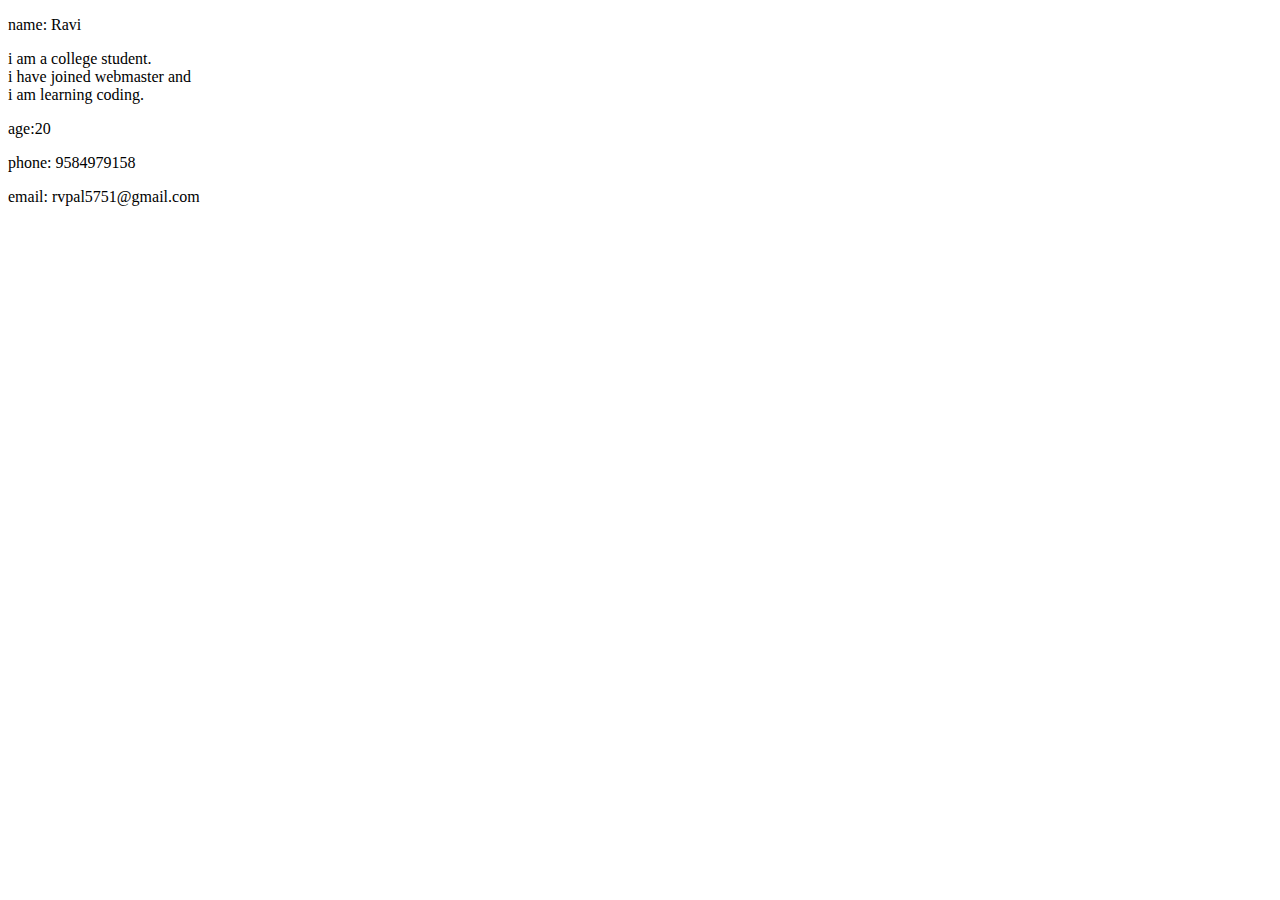
<file: index1.html>
<!DOCTYPE html>
<html lang="eng-US">

<head>
    <title>second html coding</title>
</head>
<body>
    <div class="container">
      
        <p class="name">
          name: <span>Ravi</span>
        </p>
        <p class="description">
               <div>i am a college student.</div>
            <div>i have joined webmaster and</div> 
            <div>i am learning coding.</div>
        </p>
        <p class="">age:<span>20</span></p>
        <p class="">phone: <span>9584979158</span></p>
        <p class="">email: <span>rvpal5751@gmail.com</span></p>
      

    </div>

</body>
</html>
</file>
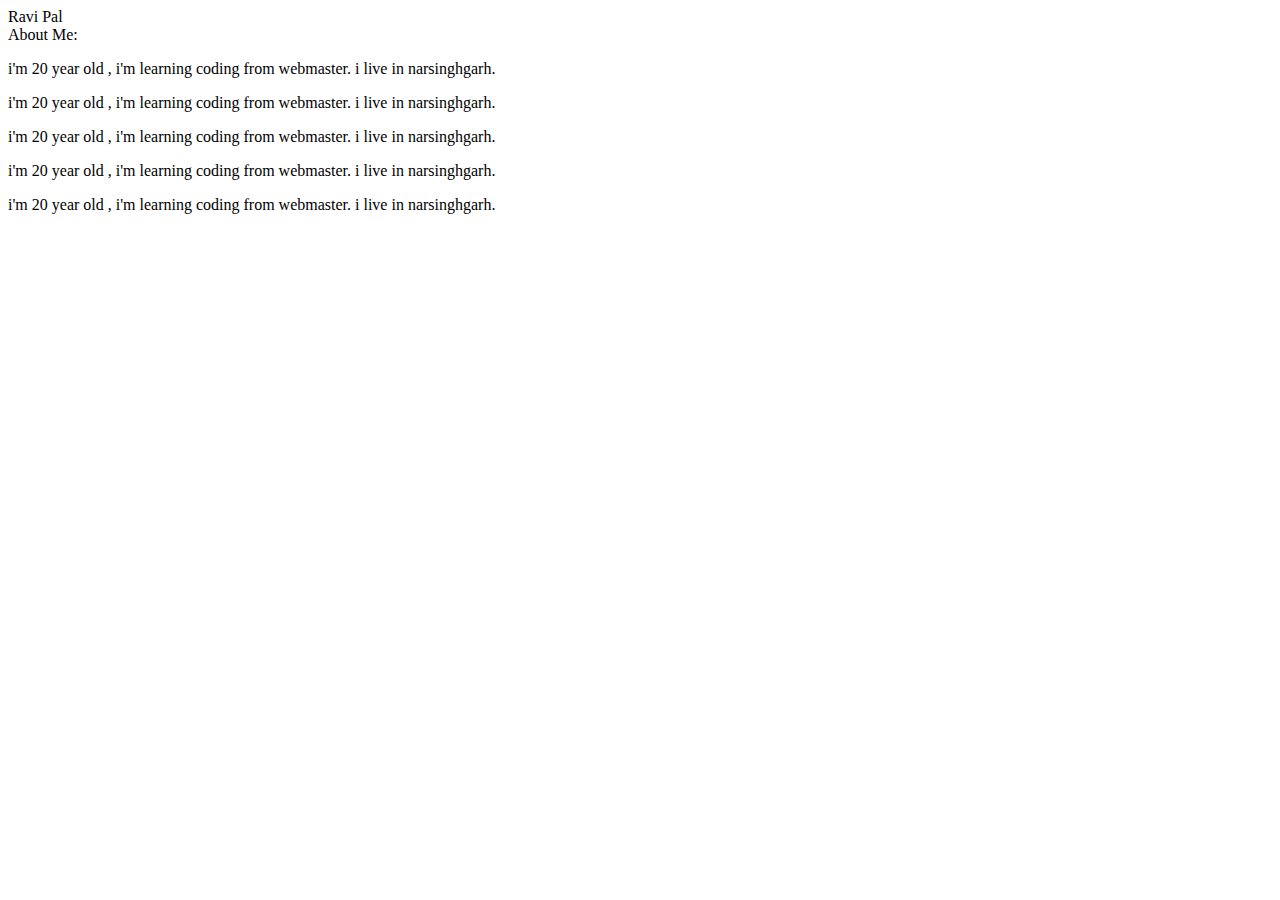
<file: profile.html>
<!DOCTYPE html>
<html>
    <head>
        <title>profile page</title>
    </head>
    <body>
        <div class="Name">
            Ravi Pal

        </div>
        <div class="description"></div>
        <span class="desciption-label">About Me:</span>
        <p class="description-text">
            i'm 20 year old , i'm learning coding from webmaster. i live in narsinghgarh.
        </p>
        <p class="description-text"></p>
            i'm 20 year old , i'm learning coding from webmaster. i live in narsinghgarh.
        </p>
        <p class="description-text"></p>
            i'm 20 year old , i'm learning coding from webmaster. i live in narsinghgarh.
        </p>
        <p class="description-text"></p>
            i'm 20 year old , i'm learning coding from webmaster. i live in narsinghgarh.
        </p>
        <p class="description-text"></p>
            i'm 20 year old , i'm learning coding from webmaster. i live in narsinghgarh.
        </p>
    </body>
</html>
</file>
